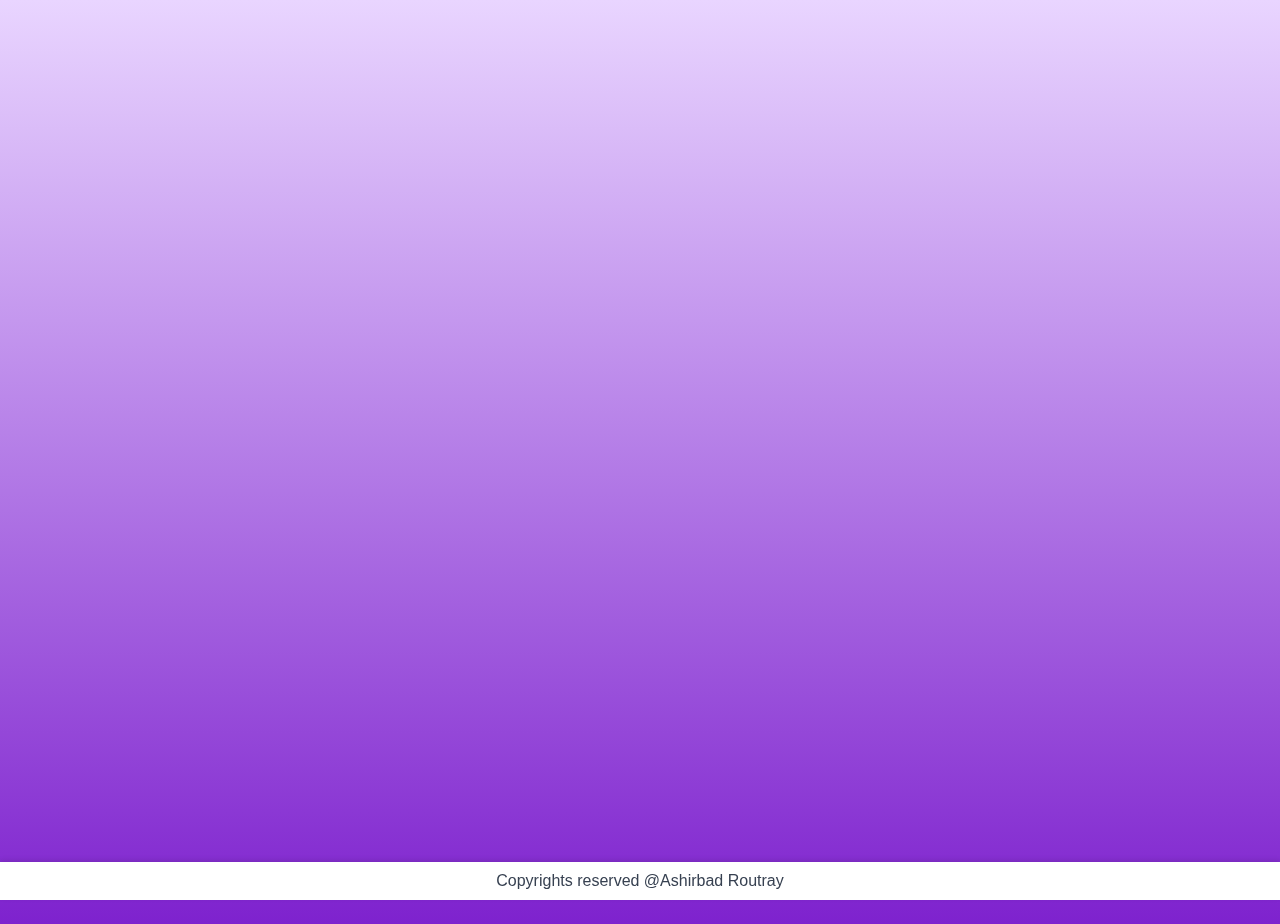
<file: Willow-chatbot/index.html>
<!DOCTYPE html>
<html lang="en">
<head>
    <meta charset="UTF-8">
    <meta name="viewport" content="width=device-width, initial-scale=1.0">
    <title>AI Chat Assistant</title>
    <link rel="stylesheet" href="https://cdnjs.cloudflare.com/ajax/libs/font-awesome/6.0.0/css/all.min.css">

    <!-- Google-fonts-->
     <link href="https://fonts.googleapis.com/css2?family=Poppins:ital,wght@0,100;0,200;0,300;0,400;0,500;0,600;0,700;0,800;0,900;1,100;1,200;1,300;1,400;1,500;1,600;1,700;1,800;1,900&display=swap" rel="stylesheet">

    <!-- Connections -->
    <link rel="stylesheet" href="style.css">
</head>

<body>
    <!-- Container -->
    <div class="container">
        <h1>Hey Traveller, Try me</h1>
        <p>WilloW - The Bot at your service, fear not ask me anything you wish to know</p>
        <div class="chat-button" onclick="toggleChat()">🤖</div>
        <p>(: Click Me :)</p>
    </div>
    
    <!-- Chat-window -->
    <section class="chat-window">
        <button class="close">x close</button>
        <div class="chat">
            <div class="model">
                <p>What do you wish to know - for I am the omniscient</p>
            </div> 
        </div>

        <div class="input-area">
            <input placeholder="Ask me anything..." type="text">
            <button>
                <img src="send-icon.png" alt="send">
            </button>

        </div>
    </section>

    <div class="copyright">
        <p>Copyrights reserved @Ashirbad Routray</p>
    </div>

    <!-- Link to javascript and API -->
    <script type="importmap">
        {
          "imports": {
            "@google/generative-ai": "https://esm.run/@google/generative-ai"
          }
        }
    </script>
    
    <script type="module" src="main.js"></script>
    
</body>
</html>
</file>
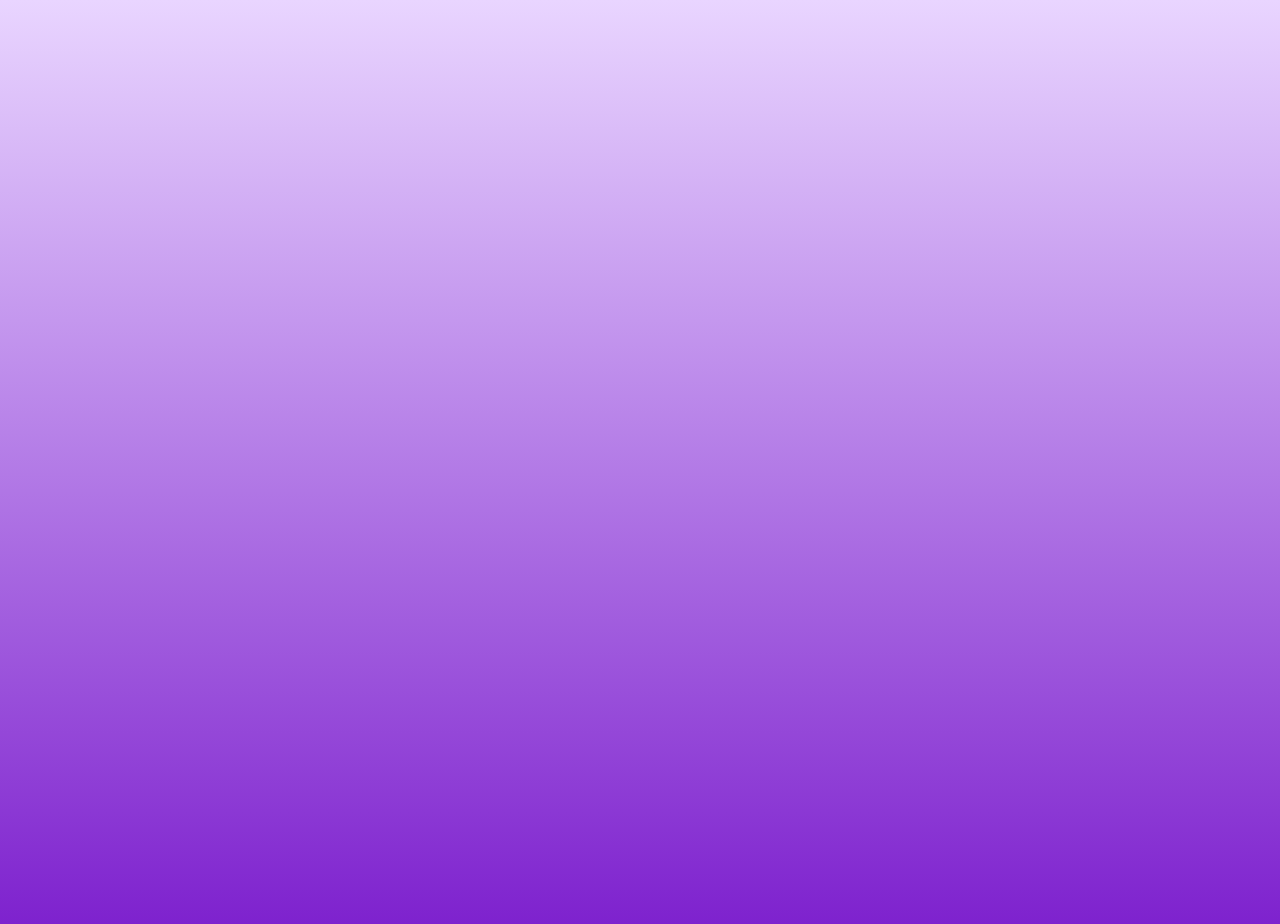
<file: Willow-chatbot/main.html>
<!DOCTYPE html>
<html lang="en">
<head>
    <meta charset="UTF-8">
    <meta name="viewport" content="width=device-width, initial-scale=1.0">
    <title>AI Assistant</title>
    <link rel="stylesheet" href="https://cdnjs.cloudflare.com/ajax/libs/font-awesome/6.0.0/css/all.min.css">
    <style>
        body {
            margin: 0;
            font-family: Arial, sans-serif;
            background: linear-gradient(to bottom, #E9D5FF, #7E22CE);
            display: flex;
            flex-direction: column;
            align-items: center;
            justify-content: start;
            min-height: 100vh;
            padding: 12px;
        }
        .container {
            text-align: center;
            opacity: 0;
            animation: fadeIn 1s ease-in forwards;
        }
        h1 {
            font-size: 2.5rem;
            font-weight: bold;
            color: #1f2937;
            margin-bottom: 16px;
        }
        p {
            font-size: 1.25rem;
            color: #374151;
            margin-bottom: 24px;
        }
        .chat-button {
            width: 100px;
            height: 100px;
            background: white;
            border-radius: 50%;
            display: flex;
            align-items: center;
            justify-content: center;
            font-size: 2rem;
            font-weight: bold;
            color: #7E22CE;
            box-shadow: 0 4px 6px rgba(0, 0, 0, 0.1);
            cursor: pointer;
            position: relative;
            transition: transform 0.3s;
        }
        .chat-button:hover {
            transform: scale(1.05);
        }
        .chat-button::before {
            content: "";
            position: absolute;
            inset: 0;
            background: white;
            border-radius: 50%;
            animation: ping 1.5s infinite;
            opacity: 0.2;
        }
        /* .chat-popup {
            position: fixed;
            inset: 0;
            background: rgba(0, 0, 0, 0.5);
            display: flex;
            align-items: center;
            justify-content: center;
            padding: 16px;
        }
        .chat-box {
            background: white;
            padding: 16px;
            border-radius: 12px;
            width: 100%;
            max-width: 400px;
            animation: slideUp 0.3s ease-out;
        }
        .chat-header {
            display: flex;
            justify-content: space-between;
            align-items: center;
            margin-bottom: 12px;
        }
        .chat-body {
            background: #f9fafb;
            padding: 12px;
            border-radius: 8px;
            height: 200px;
        } */
        .hidden {
            display: none;
        }
        @keyframes fadeIn {
            from { opacity: 0; transform: translateY(20px); }
            to { opacity: 1; transform: translateY(0); }
        }
        @keyframes slideUp {
            from { opacity: 0; transform: translateY(20px); }
            to { opacity: 1; transform: translateY(0); }
        }
        @keyframes ping {
            0% { transform: scale(1); opacity: 1; }
            100% { transform: scale(1.5); opacity: 0; }
        }
    </style>
</head>
<body>
    <div class="container">
        <h1>Welcome to My AI Assistant</h1>
        <p>I'm here to help! Try out my chatbot and let's have a conversation.</p>
        <div class="chat-button" onclick="toggleChat()">AI</div>
    </div>

    <div id="chat-popup" class="chat-popup hidden">
        <div class="chat-box">
            <div class="chat-header">
                <h2>Chat with AI</h2>
                <button onclick="toggleChat()"><i class="fas fa-times"></i></button>
            </div>
            <div class="chat-body">
                <p>Chat interface coming soon...</p>
            </div>
        </div>
    </div>

    <script>
        function toggleChat() {
            const chatPopup = document.getElementById('chat-popup');
            chatPopup.classList.toggle('hidden');
        }
    </script>
</body>
</html>
</file>
<file: Willow-chatbot/style.css>
:root {
    --grey: #f5f5f5;
    --purple: #8a2be2;
    --black: #1a1a1a;
}

body.chat-open {
    .chat-window {
        display: flex;
    }
}

body {
    margin: 0;
    font-family: Arial, sans-serif;
    background: linear-gradient(to bottom, #E9D5FF, #7E22CE);
    display: flex;
    flex-direction: column;
    align-items: center;
    justify-content: start;
    min-height: 100vh;
    padding: 12px;
}
.container {
    text-align: center;
    opacity: 0;
    animation: fadeIn 1s ease-in forwards;
    display: flex;
    flex-direction: column;
    align-items: center;
    justify-content: center;
    text-align: center;
    height: 65vh; 
    width: 100%; 
}
h1 {
    font-size: 2.5rem;
    font-weight: bold;
    color: #1f2937;
    margin-bottom: 16px;
}
p {
    font-size: 1.25rem;
    color: #374151;
    margin-bottom: 24px;
}
.chat-button {
    margin-top: 2rem;
    width: 100px;
    height: 100px;
    background: white;
    border-radius: 50%;
    display: flex;
    align-items: center;
    justify-content: center;
    font-size: 2rem;
    font-weight: bold;
    color: #7E22CE;
    box-shadow: 0 4px 6px rgba(0, 0, 0, 0.1);
    cursor: pointer;
    position: relative;
    transition: transform 0.3s;
}
.chat-button:hover {
    transform: scale(1.05);
}
.chat-button::before {
    content: "";
    position: absolute;
    inset: 0;
    background: white;
    border-radius: 50%;
    animation: ping 1.5s infinite;
    opacity: 0.2;
}

.hidden {
    display: none;
}
@keyframes fadeIn {
    from { opacity: 0; transform: translateY(20px); }
    to { opacity: 1; transform: translateY(0); }
}
@keyframes slideUp {
    from { opacity: 0; transform: translateY(20px); }
    to { opacity: 1; transform: translateY(0); }
}
@keyframes ping {
    0% { transform: scale(1); opacity: 1; }
    100% { transform: scale(1.5); opacity: 0; }
}


.chat-window {
    * {
        font-family: "Poppins", serif;
        font-size: 20px;
        font-weight: 400;
        font-style: normal;
    }

    display: none;
    box-shadow: rgb(187, 121, 215) 0px 3px 8px;
    background-color: rgb(236, 220, 250);
    border-radius: 20px;
    position: absolute;
    z-index: 999;
    top: 45%;
    left: 50%;
    transform: translate(-50%, -50%);
    width: 50vw;
    height: 75vh;
    flex-direction: column;
    justify-content: space-between;

    .close {
        border: none;
        padding: 8px 0;
        background-color: var(--black);
        color: white;
        border-radius: 20px 20px 0 0;
        cursor: pointer;
    }

    .chat {
        flex: 1;
        padding: 0 8px;
        overflow-y: scroll;

        p {
            border-radius: 20px;
            width: 50%;
            margin: 8px 0;
            font-size: 16px;
            padding: 16px;
        }

        div.model p {
            background-color: var(--grey);
        }

        div.user {
            display: flex;
            justify-content: flex-end;

            p {
                background-color: var(--purple);
                color: white;
                width: fit-content;
            }
        }

        div.error p {
            font-size: 14px;
            text-align: center;
            color: red;
        }
    }

    .input-area {
        height: 70px;
        display: flex;
        justify-content: center;
        align-items: center;
        padding: 0 8px;
        border-top: 1px solid lightgray;

        input {
            height: 40px;
            flex: 1;
            border: none;
            background-color: var(--grey);
            border-radius: 20px;
            padding-left: 20px;
            font-size: 16px;
        }

        button {
            height: 40px;
            width: 40px;
            border-radius: 100%;
            border: none;
            margin-left: 12px;
            background-color: var(--purple);
            color: white;
            display: flex;
            justify-content: center;
            align-items: center;
            cursor: pointer;

            img {
                width: 18px;
            }

            &:hover {
                box-shadow: rgba(0, 0, 0, 0.24) 0px 3px 8px;
            }
        }
    }
}

.copyright {
    position: fixed;
    bottom: 0;
    left: 0;
    width: 100%;
    background-color: white;
    color: black;
    text-align: center;
    font-size: 14px;
    padding: 0px 0;
    box-shadow: 0 -2px 5px rgba(0, 0, 0, 0.1);
}
.copyright p{
    font-size: 16px;
    margin-top: 10px;
    margin-bottom: 10px;
}


/* Hide chat initially */
.chat-window {
    display: none;
}

@media (max-width: 768px) {
    .chat-window {
        width: 90%;
        height: 70vh;
    }
}
</file>
